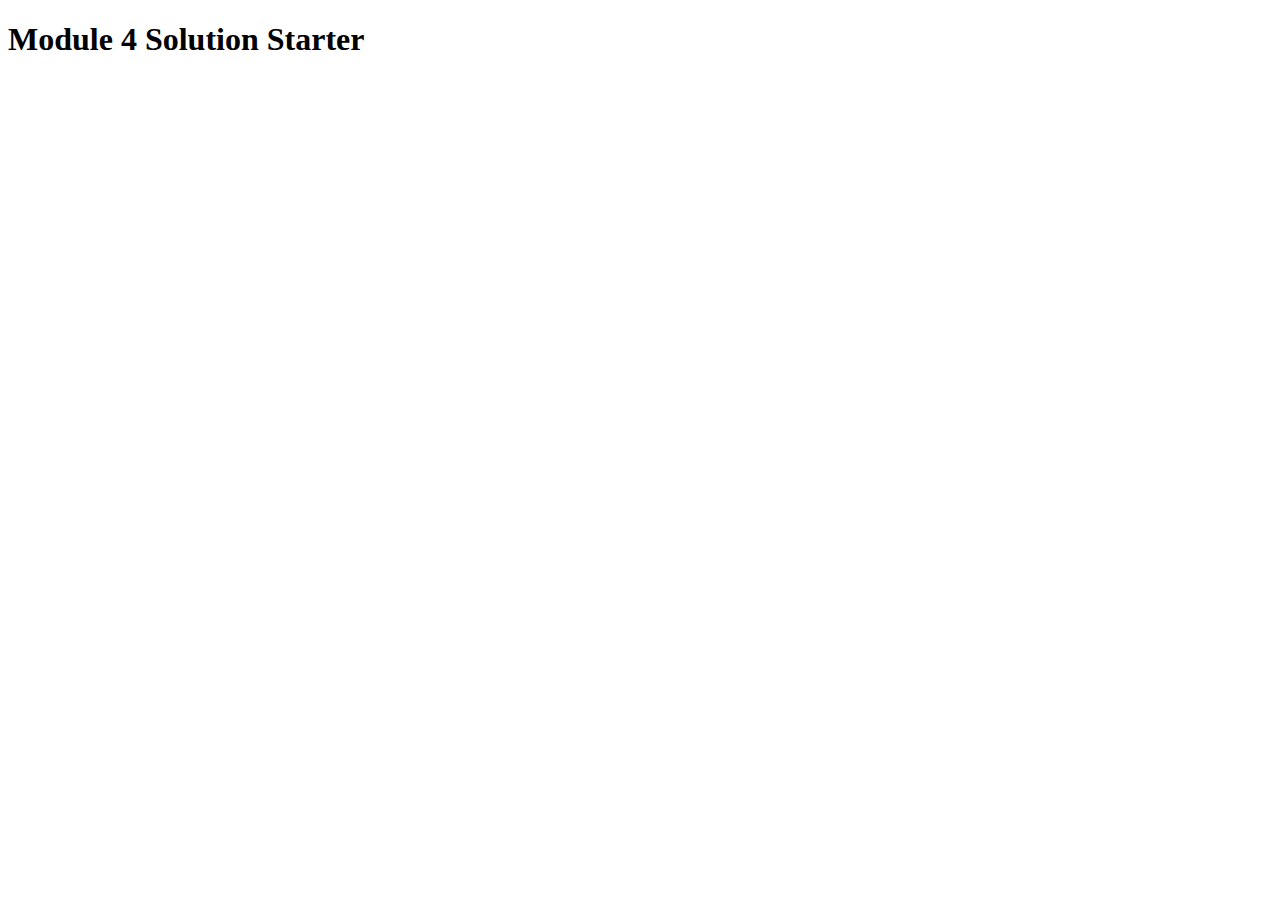
<file: Answer-Easier-4/index.html>
<!DOCTYPE html>
<html>
<head>
  <meta charset="utf-8">
  <title>Module 4 Solution Starter</title>
  <script src="SpeakHello.js"></script>
  <script src="SpeakGoodBye.js"></script>
  <script src="script.js"></script>
</head>
<body>
  <h1>Module 4 Solution Starter</h1>
</body>
</html>
</file>
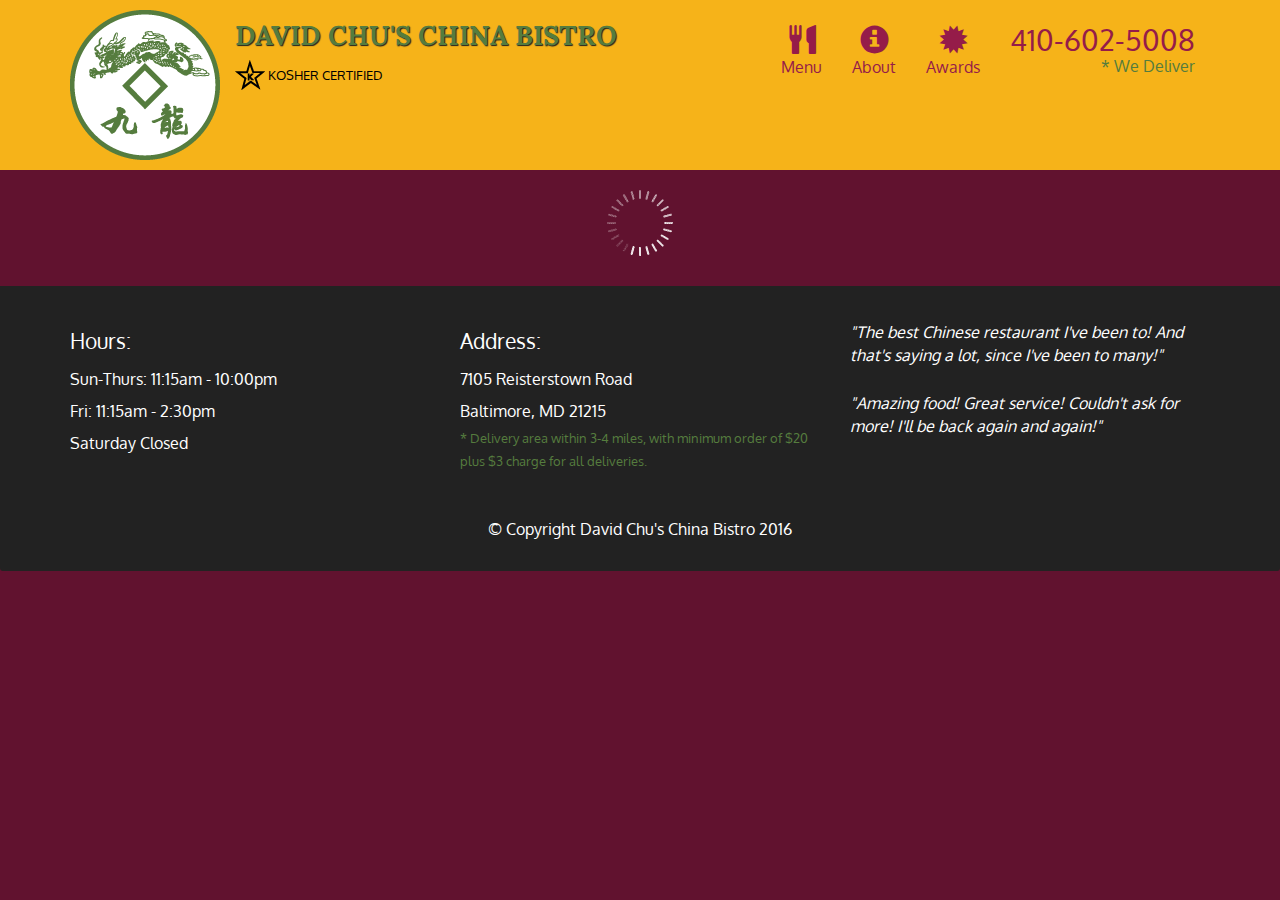
<file: assignment-5/index.html>
<!doctype html>
<html lang="en">
  <head>
    <meta charset="utf-8">
    <meta http-equiv="X-UA-Compatible" content="IE=edge">
    <meta name="viewport" content="width=device-width, initial-scale=1">
    <title>David Chu's China Bistro</title>
    <link rel="stylesheet" href="css/bootstrap.min.css">
    <link rel="stylesheet" href="css/styles.css">
    <link href='https://fonts.googleapis.com/css?family=Oxygen:400,300,700' rel='stylesheet' type='text/css'>
    <link href='https://fonts.googleapis.com/css?family=Lora' rel='stylesheet' type='text/css'>
  </head>
<body>
  <header>
    <nav id="header-nav" class="navbar navbar-default">
      <div class="container">
        <div class="navbar-header">
          <a href="index.html" class="pull-left visible-md visible-lg">
            <div id="logo-img" alt="Logo image"></div>
          </a>

          <div class="navbar-brand">
            <a href="index.html"><h1>David Chu's China Bistro</h1></a>
            <p>
              <img src="images/star-k-logo.png" alt="Kosher certification">
              <span>Kosher Certified</span>
            </p>
          </div>

          <button id="navbarToggle" type="button" class="navbar-toggle collapsed" data-toggle="collapse" data-target="#collapsable-nav" aria-expanded="false">
            <span class="sr-only">Toggle navigation</span>
            <span class="icon-bar"></span>
            <span class="icon-bar"></span>
            <span class="icon-bar"></span>
          </button>
        </div>
        
        <div id="collapsable-nav" class="collapse navbar-collapse">
           <ul id="nav-list" class="nav navbar-nav navbar-right">
            <li id="navHomeButton" class="visible-xs active">
              <a href="index.html">
                <span class="glyphicon glyphicon-home"></span> Home</a>
            </li>
            <li id="navMenuButton">
              <a href="#" onclick="$dc.loadMenuCategories();">
                <span class="glyphicon glyphicon-cutlery"></span><br class="hidden-xs"> Menu</a>
            </li>
            <li>
              <a href="#">
                <span class="glyphicon glyphicon-info-sign"></span><br class="hidden-xs"> About</a>
            </li>
            <li>
              <a href="#">
                <span class="glyphicon glyphicon-certificate"></span><br class="hidden-xs"> Awards</a>
            </li>
            <li id="phone" class="hidden-xs">
              <a href="tel:410-602-5008">
                <span>410-602-5008</span></a><div>* We Deliver</div>
            </li>
          </ul><!-- #nav-list -->
        </div><!-- .collapse .navbar-collapse -->
      </div><!-- .container -->
    </nav><!-- #header-nav -->
  </header>

  <div id="call-btn" class="visible-xs">
    <a class="btn" href="tel:410-602-5008">
    <span class="glyphicon glyphicon-earphone"></span>
    410-602-5008
    </a>
  </div>
  <div id="xs-deliver" class="text-center visible-xs">* We Deliver</div>

  <div id="main-content" class="container"></div>

  <footer class="panel-footer">
    <div class="container">
      <div class="row">
        <section id="hours" class="col-sm-4">
          <span>Hours:</span><br>
          Sun-Thurs: 11:15am - 10:00pm<br>
          Fri: 11:15am - 2:30pm<br>
          Saturday Closed
          <hr class="visible-xs">
        </section>
        <section id="address" class="col-sm-4">
          <span>Address:</span><br>
          7105 Reisterstown Road<br>
          Baltimore, MD 21215
          <p>* Delivery area within 3-4 miles, with minimum order of $20 plus $3 charge for all deliveries.</p>
          <hr class="visible-xs">
        </section>
        <section id="testimonials" class="col-sm-4">
          <p>"The best Chinese restaurant I've been to! And that's saying a lot, since I've been to many!"</p>
          <p>"Amazing food! Great service! Couldn't ask for more! I'll be back again and again!"</p>
        </section>
      </div>
      <div class="text-center">&copy; Copyright David Chu's China Bistro 2016</div>
    </div>
  </footer>

  <!-- jQuery (Bootstrap JS plugins depend on it) -->
  <script src="js/jquery-2.1.4.min.js"></script>
  <script src="js/bootstrap.min.js"></script>
  <script src="js/ajax-utils.js"></script>
  <script src="js/script.js"></script>
</body>
</html>
</file>
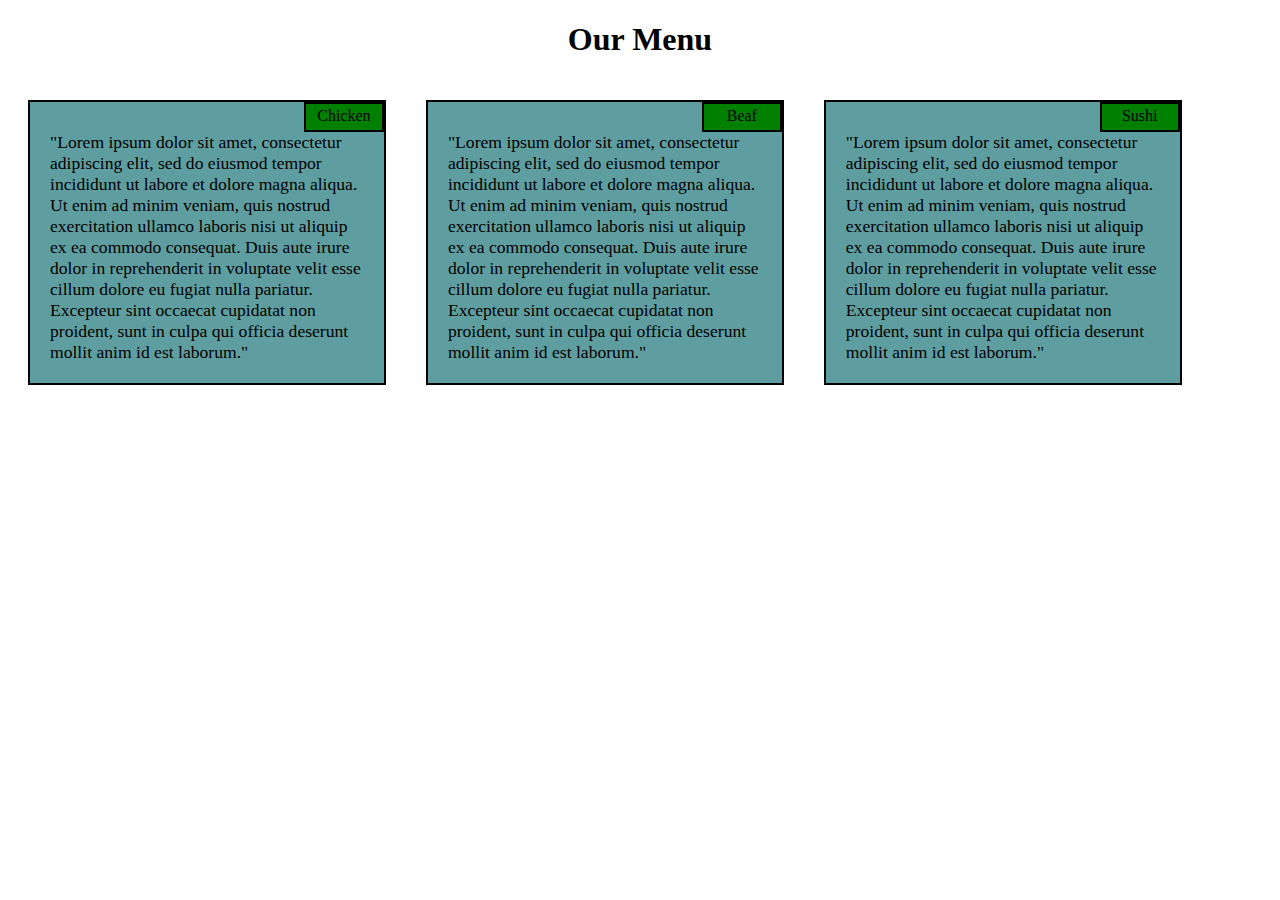
<file: coursera_assignment_1/index.html>
<!DOCTYPE html>
<html>
<head>
	<title>Hello</title>
	<link rel="stylesheet" href="style.css">
</head>
<body>
	<h1>Our Menu</h1>
		<div class="container">
		<div class="one">
			<div class="small">
				Chicken
			</div>
			<p>"Lorem ipsum dolor sit amet, consectetur adipiscing elit, sed do eiusmod tempor incididunt ut labore et dolore magna aliqua. Ut enim ad minim veniam, quis nostrud exercitation ullamco laboris nisi ut aliquip ex ea commodo consequat. Duis aute irure dolor in reprehenderit in voluptate velit esse cillum dolore eu fugiat nulla pariatur. Excepteur sint occaecat cupidatat non proident, sunt in culpa qui officia deserunt mollit anim id est laborum."</p>
		</div>
		<div class="one">
			<div class="small">
				Beaf
			</div>
			<p>"Lorem ipsum dolor sit amet, consectetur adipiscing elit, sed do eiusmod tempor incididunt ut labore et dolore magna aliqua. Ut enim ad minim veniam, quis nostrud exercitation ullamco laboris nisi ut aliquip ex ea commodo consequat. Duis aute irure dolor in reprehenderit in voluptate velit esse cillum dolore eu fugiat nulla pariatur. Excepteur sint occaecat cupidatat non proident, sunt in culpa qui officia deserunt mollit anim id est laborum."</p>
		</div>
		<div class="one" id="one">
			<div class="small">
				Sushi
			</div>
			<p>"Lorem ipsum dolor sit amet, consectetur adipiscing elit, sed do eiusmod tempor incididunt ut labore et dolore magna aliqua. Ut enim ad minim veniam, quis nostrud exercitation ullamco laboris nisi ut aliquip ex ea commodo consequat. Duis aute irure dolor in reprehenderit in voluptate velit esse cillum dolore eu fugiat nulla pariatur. Excepteur sint occaecat cupidatat non proident, sunt in culpa qui officia deserunt mollit anim id est laborum."</p>
		</div>
	</div>
</html>
</file>
<file: assignment-5/css/styles.css>
body {
  font-size: 16px;
  color: #fff;
  background-color: #61122f;
  font-family: 'Oxygen', sans-serif;
}

/** HEADER **/
#header-nav {
  background-color: #f6b319;
  border-radius: 0;
  border: 0;
}

#logo-img {
  background: url('../images/restaurant-logo_large.png') no-repeat;
  width: 150px;
  height: 150px;
  margin: 10px 15px 10px 0;
}

.navbar-brand {
  padding-top: 25px;
}
.navbar-brand h1 { /* Restaurant name */
  font-family: 'Lora', serif;
  color: #557c3e;
  font-size: 1.5em;
  text-transform: uppercase;
  font-weight: bold;
  text-shadow: 1px 1px 1px #222;
  margin-top: 0;
  margin-bottom: 0;
  line-height: .75;
}
.navbar-brand a:hover, .navbar-brand a:focus {
  text-decoration: none;
}
.navbar-brand p { /* Kosher cert */
  color: #000;
  text-transform: uppercase;
  font-size: .7em;
  margin-top: 15px;
}
.navbar-brand p span { /* Star-K */
  vertical-align: middle;
}

#nav-list {
  margin-top: 10px;
}
#nav-list a {
  color: #951C49;
  text-align: center;
}
#nav-list a:hover {
  background: #E7E7E7;
}
#nav-list a span {
  font-size: 1.8em;
}

#phone {
  margin-top: 5px;
}
#phone a { /* Phone number */
  text-align: right;
  padding-bottom: 0;
}
#phone div { /* We Deliver */
  color: #557c3e;
  text-align: right;
  padding-right: 15px;
}

.navbar-header button.navbar-toggle, .navbar-header .icon-bar {
  border: 1px solid #61122f;
}
.navbar-header button.navbar-toggle {
  clear: both;
  margin-top: -30px;
}
/* END HEADER */

/* FOOTER */
.panel-footer {
  margin-top: 30px;
  padding-top: 35px;
  padding-bottom: 30px;
  background-color: #222;
  border-top: 0;
}
.panel-footer div.row {
  margin-bottom: 35px;
}
#hours, #address {
  line-height: 2;
}
#hours > span, #address > span {
  font-size: 1.3em;
}
#address p {
  color: #557c3e;
  font-size: .8em;
  line-height: 1.8;
}
#testimonials {
  font-style: italic;
}
#testimonials p:nth-child(2) {
  margin-top: 25px;
}
/* END FOOTER */



/* HOME PAGE */
.container .jumbotron {
  box-shadow: 0 0 50px #3F0C1F;
  border: 2px solid #3F0C1F;
}

#menu-tile, #specials-tile, #map-tile {
  height: 250px;
  width: 100%;
  margin-bottom: 15px;
  position: relative;
  border: 2px solid #3F0C1F;
  overflow: hidden;
}
#menu-tile:hover, #specials-tile:hover, #map-tile:hover {
  box-shadow: 0 1px 5px 1px #cccccc;
}
#menu-tile {
  background: url('../images/menu-tile.jpg') no-repeat;
  background-position: center;
}
#specials-tile {
  background: url('../images/specials-tile.jpg') no-repeat;
  background-position: center;
}
#menu-tile span, #specials-tile span, #map-tile span {
  position: absolute;
  bottom: 0;
  right: 0;
  width: 100%;
  text-align: center;
  font-size: 1.6em;
  text-transform: uppercase;
  background-color: #000;
  color: #fff;
  opacity: .8;
}
/* END HOME PAGE */

/* MENU CATEGORIES PAGE */
.category-tile { 
  position: relative;
  border: 2px solid #3F0C1F;
  overflow: hidden;
  width: 200px;
  height: 200px;
  margin: 0 auto 15px;
}
.category-tile span {
  position: absolute;
  bottom: 0;
  right: 0;
  width: 100%;
  text-align: center;
  font-size: 1.2em;
  text-transform: uppercase;
  background-color: #000;
  color: #fff;
  opacity: .8;
}
.category-tile:hover {
  box-shadow: 0 1px 5px 1px #cccccc;
}

#menu-categories-title + div {
  margin-bottom: 50px;
}
/* END MENU CATEGORIES PAGE */

/* SINGLE CATEGORY PAGE */
.menu-item-tile {
  margin-bottom: 25px;
}
.menu-item-tile hr {
  width: 80%;
}
.menu-item-tile .menu-item-price {
  font-size: 1.1em;
  text-align: right;
  margin-top: -15px;
  margin-right: -15px;
}
.menu-item-tile .menu-item-price span {
  font-size: .6em;
}
.menu-item-photo {
  position: relative;
  border: 2px solid #3F0C1F; 
  overflow: hidden;
  padding: 0;
  margin-right: -15px;
  margin-left: auto;
  margin-bottom: 20px;
  max-width: 250px;
}
.menu-item-photo div {
  position: absolute;
  bottom: 0;
  right: 0;
  width: 80px;
  background-color: #557c3e;
  text-align: center;
}
.menu-item-description {
  padding-right: 30px;
}
h3.menu-item-title {
  margin: 0 0 10px;
}
.menu-item-details {
  font-size: .9em;
  font-style: italic;
}
/* END SINGLE CATEGORY PAGE */


/********** Large devices only **********/
@media (min-width: 1200px) {
  .container .jumbotron {
    background: url('../images/jumbotron_1200.jpg') no-repeat;
    height: 675px;
  }
}

/********** Medium devices only **********/
@media (min-width: 992px) and (max-width: 1199px) {
  /* Header */
  #logo-img {
    background: url('../images/restaurant-logo_medium.png') no-repeat;
    width: 100px;
    height: 100px;
    margin: 5px 5px 5px 0;
  }
  /* End Header */

  /* Home Page */
  .container .jumbotron {
    background: url('../images/jumbotron_992.jpg') no-repeat;
    height: 558px;
  }
  /* End Home Page */
}

/********** Small devices only **********/
@media (min-width: 768px) and (max-width: 991px) {
  /* Home Page */
  .container .jumbotron {
    background: url('../images/jumbotron_768.jpg') no-repeat;
    height: 432px;
  }
  /* End Home Page */
}

/********** Extra small devices only **********/
@media (max-width: 767px) {
  /* Header */
  .navbar-brand {
    padding-top: 10px;
    height: 80px;
  }
  .navbar-brand h1 { /* Restaurant name */
    padding-top: 10px;
    font-size: 5vw; /* 1vw = 1% of viewport width */
  }
  .navbar-brand p { /* Kosher cert */
    font-size: .6em;
    margin-top: 12px;
  }
  .navbar-brand p img { /* Star-K */
    height: 20px;
  }

  #collapsable-nav a { /* Collapsed nav menu text */
    font-size: 1.2em;
  }
  #collapsable-nav a span { /* Collapsed nav menu glyph */
    font-size: 1em;
    margin-right: 5px;
  }

  #call-btn > a {
    font-size: 1.5em;
    display: block;
    margin: 0 20px;
    padding: 10px;
    border: 2px solid #fff;
    background-color: #f6b319;
    color: #951c49;
  }
  #xs-deliver {
    margin-top: 5px;
    font-size: .7em;
    letter-spacing: .1em;
    text-transform: uppercase;
  }
  /* End Header */

  /* Footer */
  .panel-footer section {
    margin-bottom: 30px;
    text-align: center;
  }
  .panel-footer section:nth-child(3) {
    margin-bottom: 0; /* margin already exists on the whole row */
  }
  .panel-footer section hr {
    width: 50%;
  }
  /* End Footer */

  /* Home Page */
  .container .jumbotron {
    margin-top: 30px;
    padding: 0;
  }
  #menu-tile, #specials-tile {
    width: 360px;
    margin: 0 auto 15px;
  }

  .menu-item-photo {
    margin-right: auto;
  }
  .menu-item-tile .menu-item-price {
    text-align: center;
  }
  .menu-item-description {
    text-align: center;;
  }
}


/********** Super extra small devices Only :-) (e.g., iPhone 4) **********/
@media (max-width: 479px) {
  /* Header */
  .navbar-brand h1 { /* Restaurant name */
    padding-top: 5px;
    font-size: 6vw;
  }
  /* End Header */
  
  /* Home page */
  #menu-tile, #specials-tile {
    width: 280px;
    margin: 0 auto 15px;
  }

  .col-xxs-12 {
    position: relative;
    min-height: 1px;
    padding-right: 15px;
    padding-left: 15px;
    float: left;
    width: 100%;
  }
}
</file>
<file: coursera_assignment_1/style.css>
body{
    text-align: center;
}
div.container{
    min-width:50%;
    margin:auto;
}
div.one{
    position: relative;
    float: left;
    background-color: cadetblue;
    border:2px solid black;    
}
p{
    padding-top:10px;
    margin:20px;
    text-align: left;
    font-size: 1.1em;
}
div.small{
    width: 70px;
    height: 20px;
    position: absolute;
    right:0;
    top:0;
    background-color: green;
    border: 2px solid black;
    padding:3px;
}
@media(min-width:992px){
    .one{
        width: 28%;
        margin:20px;
    }
}
@media(min-width:768px) and (max-width:991px){
    .one{
        width: 40%;
        margin:20px;
    }
    #one{
        width:85%;
    }
}
@media(max-width:767px){
    .one{
        width: 80%;
        margin:20px;
    }
}
</file>
